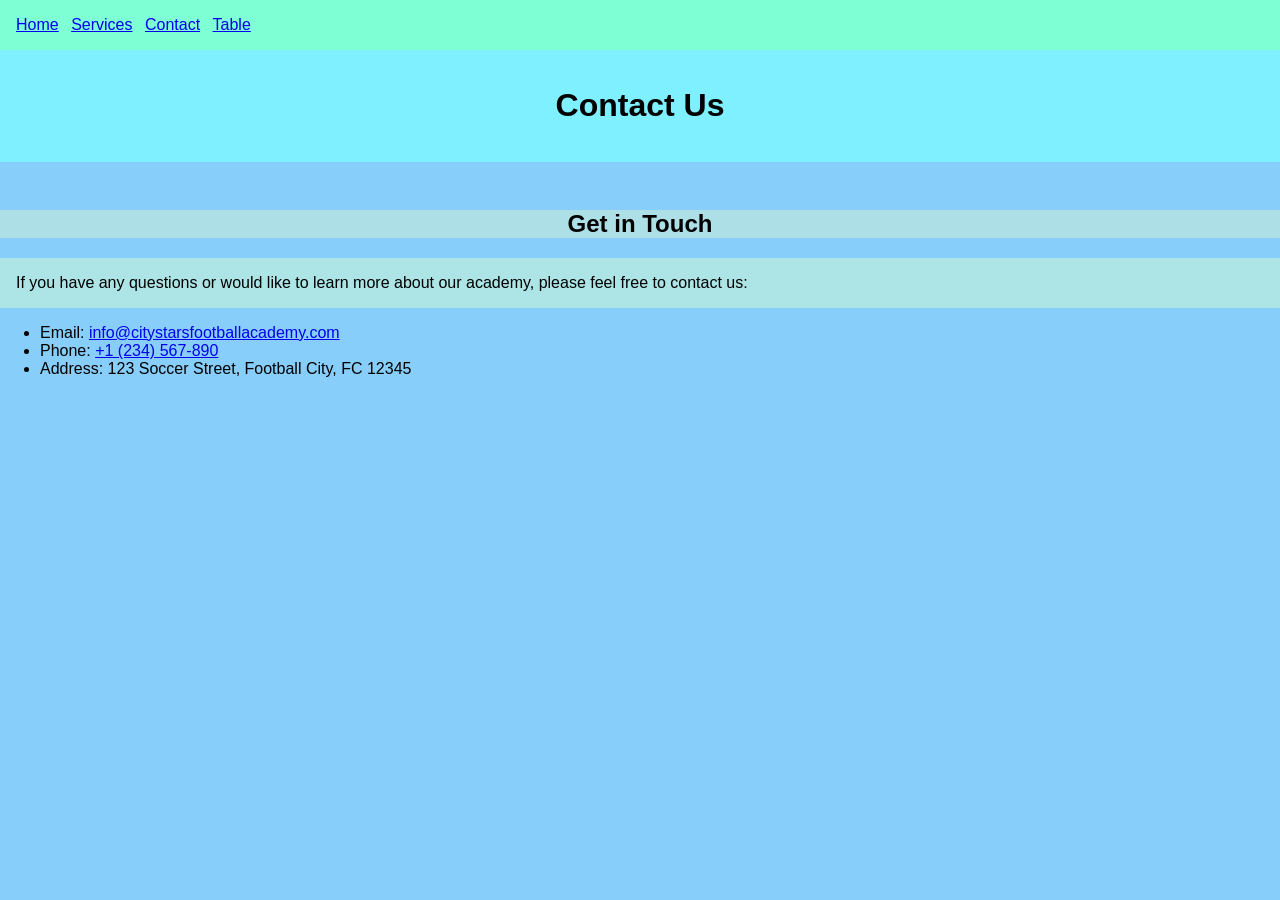
<file: contacts.html>
<!DOCTYPE html>
<html lang="en">
<head>
    <meta charset="UTF-8">
    <meta name="viewport" content="width=device-width, initial-scale=1.0">
    <title>City Stars Football Academy Contact Info</title>
    <link rel="stylesheet" href="style.css">
</head>
<body>
    <nav>
        <ul>
            <li><a href="index.html">Home</a></li>
            <li><a href="services.html">Services</a></li>
            <li><a href="contacts.html">Contact</a></li>
            <li><a href="table.html">Table</a></li>
        </ul>
    </nav>
    <header>
        <h1>Contact Us</h1>
    </header>
    <section>
        <h2>Get in Touch</h2>
        <p>If you have any questions or would like to learn more about our academy, please feel free to contact us:</p>
        <ul>
            <li>Email: <a href="mailto:info@citystarsfootballacademy.com">info@citystarsfootballacademy.com</a></li>
            <li>Phone: <a href="tel:+1234567890">+1 (234) 567-890</a></li>
            <li>Address: 123 Soccer Street, Football City, FC 12345</li>
        </ul>
    </section>
</body>
</html>
</file>
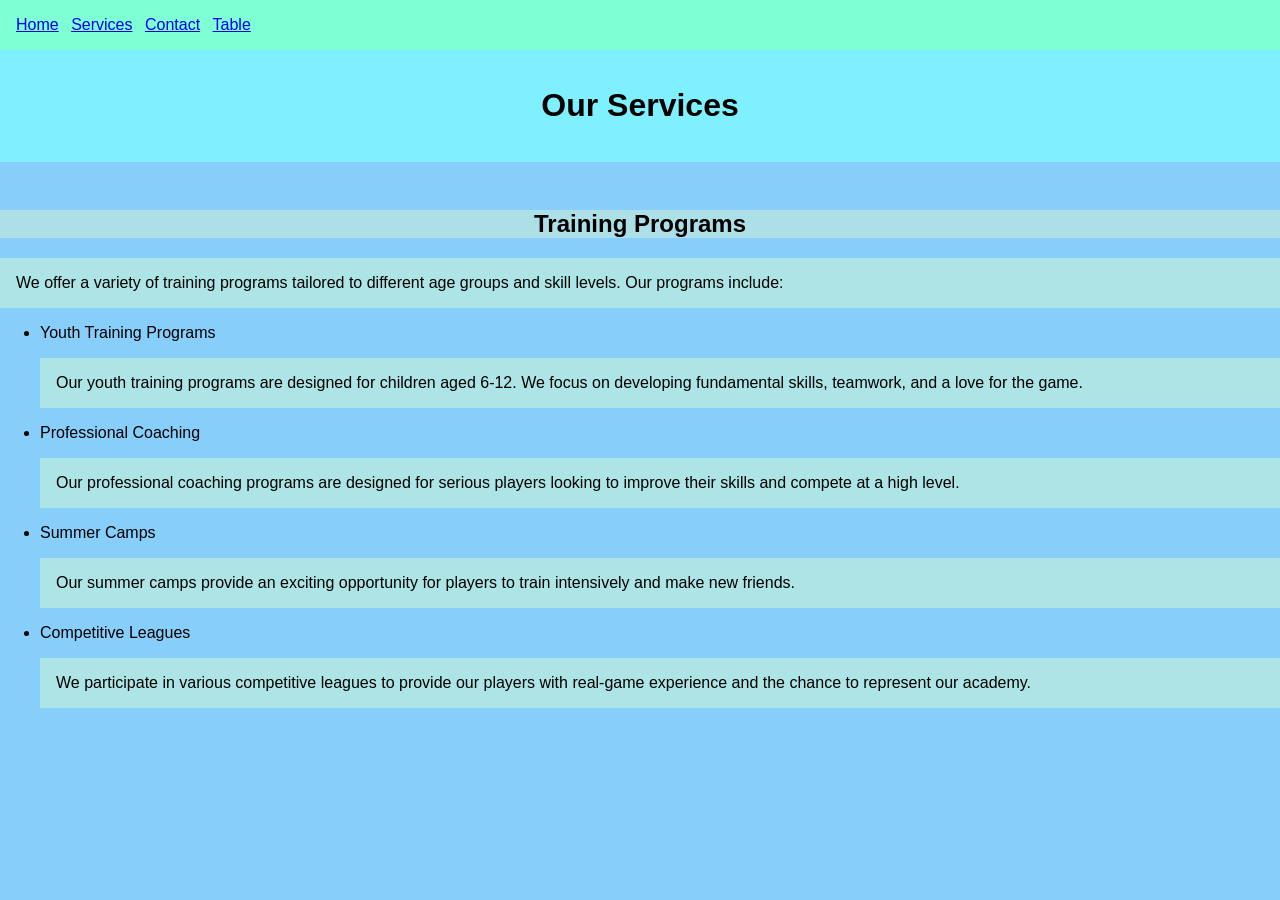
<file: services.html>
<!DOCTYPE html>
<html lang="en">
<head>
    <meta charset="UTF-8">
    <meta name="viewport" content="width=device-width, initial-scale=1.0">
    <title>City Stars Football Academy services</title>
    <link rel="stylesheet" href="style.css">
</head>
<body>
    <nav>
        <ul>
            <li><a href="index.html">Home</a></li>
            <li><a href="services.html">Services</a></li>
            <li><a href="contacts.html">Contact</a></li>
            <li><a href="table.html">Table</a></li>
        </ul>
    </nav>
    <header>
        <h1>Our Services</h1>
    </header>
    <section>
        <h2>Training Programs</h2>
        <p>We offer a variety of training programs tailored to different age groups and skill levels. Our programs include:</p>
        <ul>
            <li>Youth Training Programs</li>
            <p>Our youth training programs are designed for children aged 6-12. We focus on developing fundamental skills, teamwork, and a love for the game.</p>
            <li>Professional Coaching</li>
            <p>Our professional coaching programs are designed for serious players looking to improve their skills and compete at a high level.</p>
            <li>Summer Camps</li>
            <p>Our summer camps provide an exciting opportunity for players to train intensively and make new friends.</p>
            <li>Competitive Leagues</li>
            <p>We participate in various competitive leagues to provide our players with real-game experience and the chance to represent our academy.</p>
        </ul>
    </section>
</body>
</html>
</file>
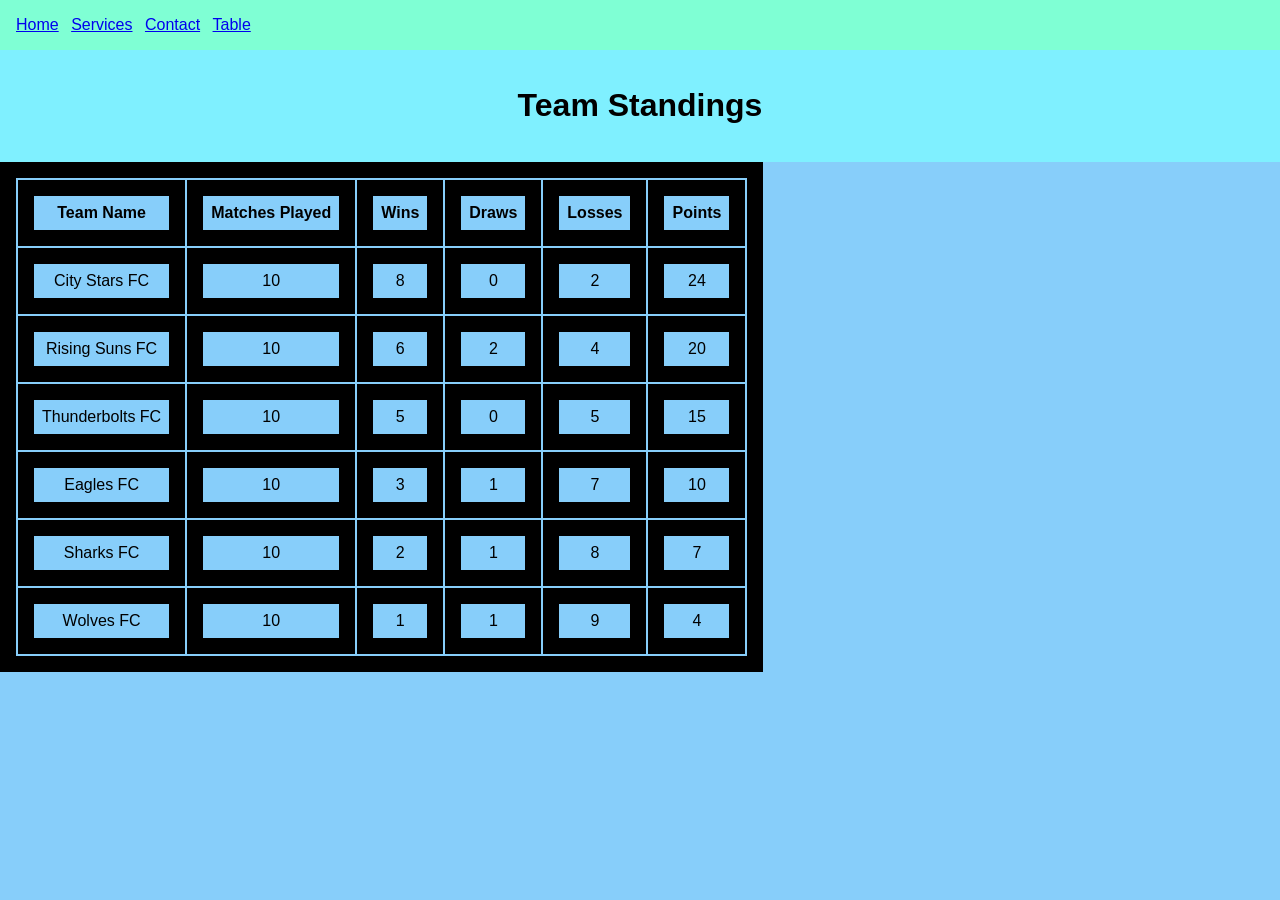
<file: table.html>
<!DOCTYPE html>
<html lang="en">
<head>
    <meta charset="UTF-8">
    <meta name="viewport" content="width=device-width, initial-scale=1.0">
    <title>Team standings</title>
    <link rel="stylesheet" href="style.css">
</head>
<body>
    <nav>
        <ul>
            <li><a href="index.html">Home</a></li>
            <li><a href="services.html">Services</a></li>
            <li><a href="contacts.html">Contact</a></li>
            <li><a href="table.html">Table</a></li>
        </ul>
    </nav>
    <header>
        <h1>Team Standings</h1>
    </header>
    <section>
        <table border="1">
            <tr>
                <th>Team Name</th>
                <th>Matches Played</th>
                <th>Wins</th>
                <th>Draws</th>
                <th>Losses</th>
                <th>Points</th>
            </tr>
            <tr>
                <td>City Stars FC</td>
                <td>10</td>
                <td>8</td>
                <td>0</td>
                <td>2</td>
                <td>24</td>
            </tr>
            <tr>
                <td>Rising Suns FC</td>
                <td>10</td>
                <td>6</td>
                <td>2</td>
                <td>4</td>
                <td>20</td>
            </tr>
            <tr>
                <td>Thunderbolts FC</td>
                <td>10</td>
                <td>5</td>
                <td>0</td>
                <td>5</td>
                <td>15</td>
            </tr>
            <tr>
                <td>Eagles FC</td>
                <td>10</td>
                <td>3</td>
                <td>1</td>
                <td>7</td>
                <td>10</td>
            </tr>
            <tr>
                <td>Sharks FC</td>
                <td>10</td>
                <td>2</td>
                <td>1</td>
                <td>8</td>
                <td>7</td>
            </tr>
            <tr>
                <td>Wolves FC</td>
                <td>10</td>
                <td>1</td>
                <td>1</td>
                <td>9</td>
                <td>4</td>
        </table>
    </section>
</body>
</html>
</file>
<file: style.css>
title {
    flex-wrap: wrap;
    font-size: large;
    background-color: aquamarine;
    color: black;
    padding: 2em;
    text-align: center;
    }
body {
    flex-wrap: wrap;
    font-family: Arial, sans-serif;
    margin: 0;
    padding: 0;
    background-color: lightskyblue;
}
header {
    flex-wrap: wrap;
    background-color: rgb(127, 240, 255);
    color: black;
    text-align: center;
    padding: 1em;
}
h2 {
    flex-wrap: wrap;
    color: black;
    text-align: center;
    margin-top: 2em;
    background-color: rgb(173, 223, 230);
}
nav {
    background-color: aquamarine;
    padding: 1em;
    color: black;
}

nav ul {
    list-style-type: none;
    margin: 0;
    padding: 0;
}

nav ul li {
    flex: auto;
    display: inline;
    margin-right: 0.5em;
}
p {
    flex-wrap: wrap;
    font-size: medium;
    color: black;
    background-color: rgb(173, 228, 230);
    padding: 1em;
}
.academy-image {
    flex-grow: var(--image-ratio);
    display: block;
    margin: 2em auto;
    max-width: 100%;
    height: auto;
}
footer {
    flex-wrap: wrap;
    background-color: aquamarine;
    color: black;
    text-align: center;
    padding: 1em;
    margin-top: 2em;
    position: relative; 
}  
table.html-table {
    flex-wrap: wrap;
    flex-grow: var(--image-ratio);
    width: 50%;
    margin: 2em auto;
    border-collapse: collapse;
}
table, th, td {
    flex-wrap: wrap;
    border: 1em solid black;
}
th, td { 
    flex-wrap: wrap;
    padding: 0.5em;
    text-align: center;
}
</file>
